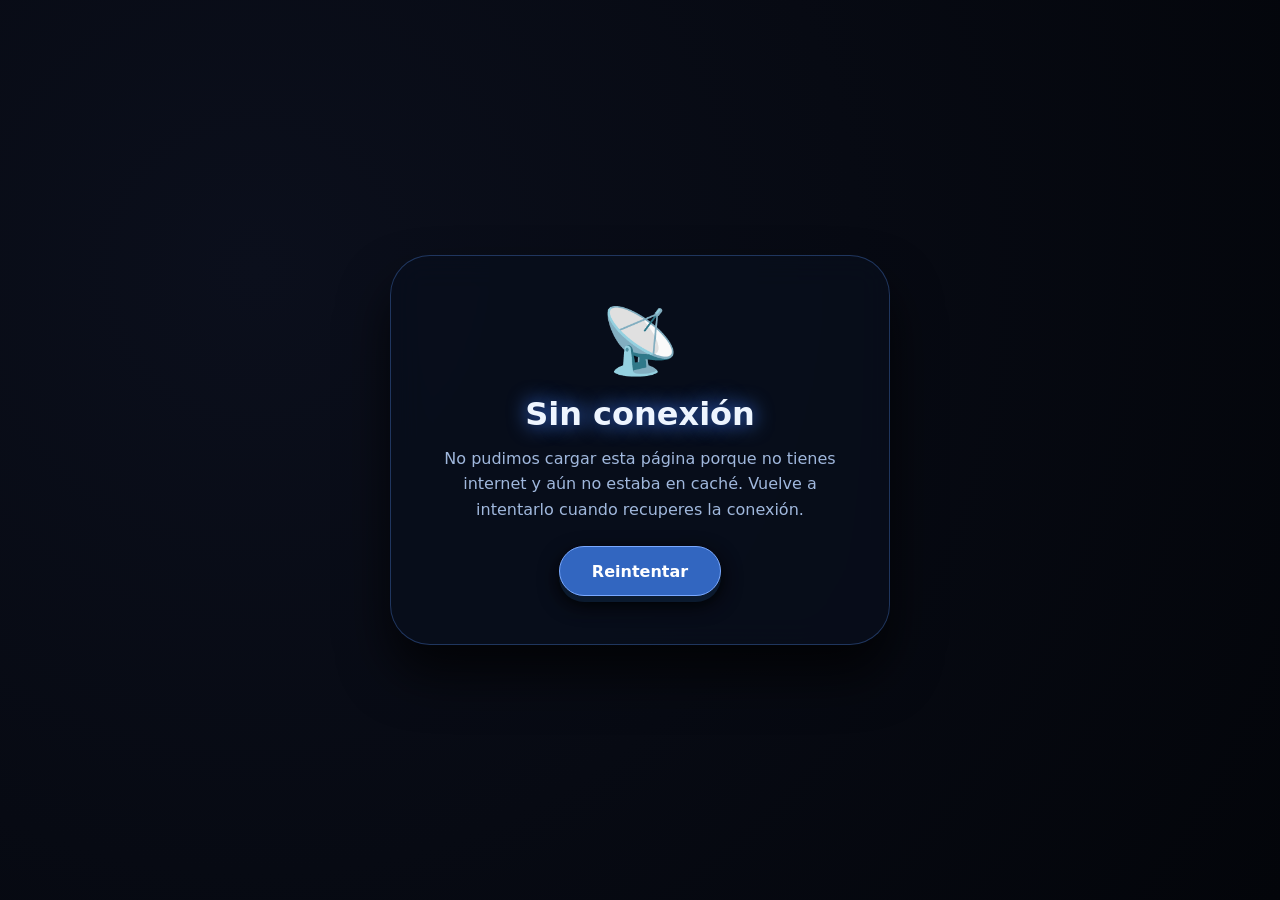
<file: offline.html>
<!DOCTYPE html>
<html lang="es">
<head>
    <meta charset="UTF-8">
    <meta name="viewport" content="width=device-width, initial-scale=1.0">
    <title>Sin conexión · Among Creators Pack</title>
    <style>
        * { margin: 0; padding: 0; box-sizing: border-box; }
        body {
            background: radial-gradient(circle at 20% 30%, #0b0f1c, #03050a);
            min-height: 100vh;
            display: flex;
            align-items: center;
            justify-content: center;
            font-family: 'Space Grotesk', system-ui, sans-serif;
            padding: 1.5rem;
            color: #e0ecff;
            text-align: center;
        }
        .box {
            max-width: 500px;
            background: rgba(8, 14, 28, 0.8);
            backdrop-filter: blur(16px);
            border: 1px solid rgba(90, 150, 255, 0.3);
            border-radius: 2.5rem;
            padding: 3rem 2rem;
            box-shadow: 0 30px 50px rgba(0, 0, 0, 0.7);
        }
        .emoji { font-size: 4rem; margin-bottom: 1rem; }
        h1 {
            font-size: 2rem;
            color: #eef5ff;
            text-shadow: 0 0 20px #3e7eff;
            margin-bottom: 0.8rem;
        }
        p { color: #a0b8dd; line-height: 1.6; margin-bottom: 1.5rem; }
        a {
            display: inline-block;
            background: #3266c0;
            color: white;
            padding: 0.9rem 2rem;
            border-radius: 50px;
            text-decoration: none;
            font-weight: 600;
            border: 1px solid #7aa9ff;
            box-shadow: 0 6px 0 #0b1a2e, 0 8px 20px black;
            transition: 0.2s;
        }
        a:hover { background: #4177d4; transform: scale(1.02); }
        a:active { transform: translateY(4px); box-shadow: 0 2px 0 #0b1a2e; }
    </style>
</head>
<body>
    <div class="box">
        <div class="emoji">📡</div>
        <h1>Sin conexión</h1>
        <p>No pudimos cargar esta página porque no tienes internet y aún no estaba en caché. Vuelve a intentarlo cuando recuperes la conexión.</p>
        <a href="./index.html">Reintentar</a>
    </div>
</body>
</html>
</file>
